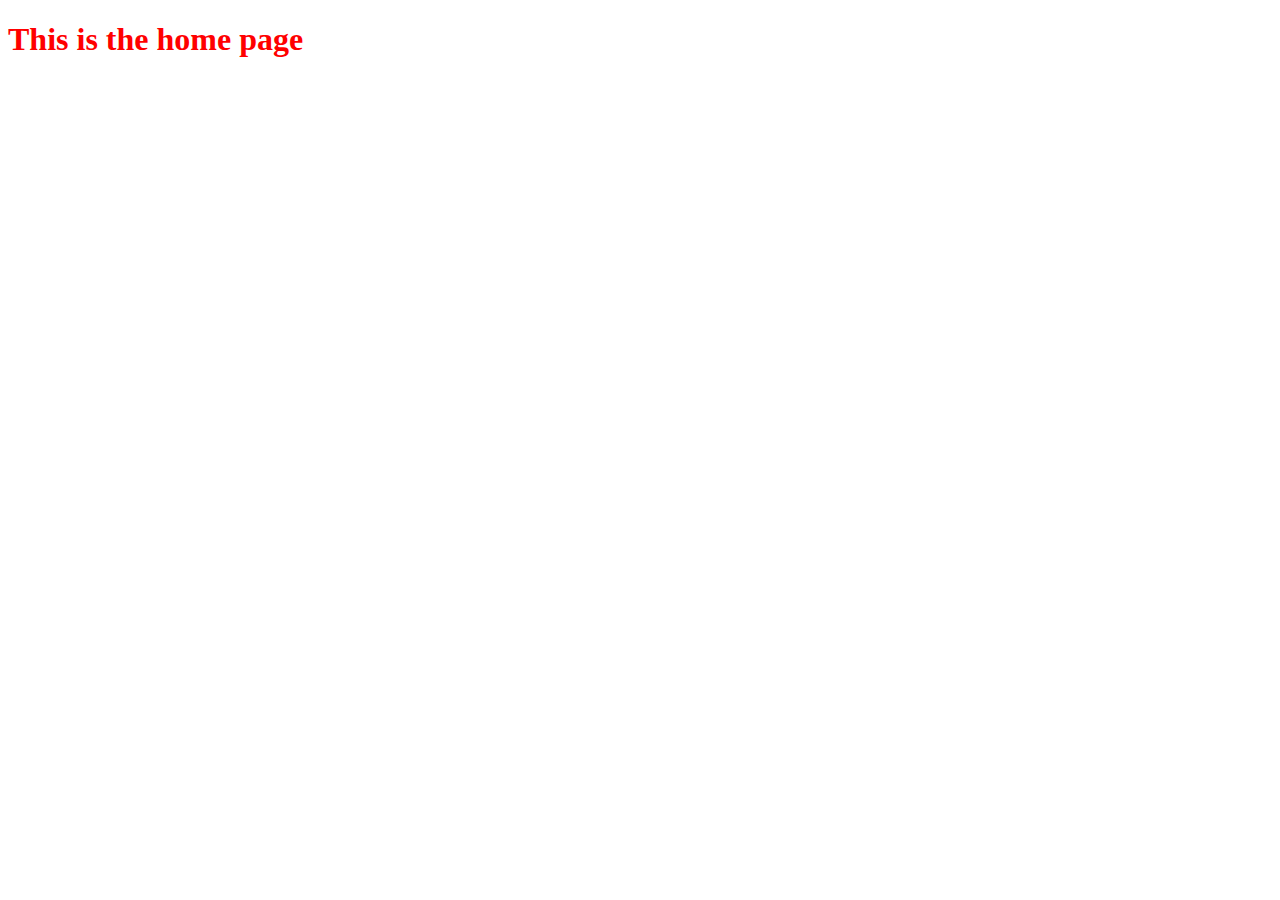
<file: index.html>
<!DOCTYPE html>
<html lang="en">
<head>
    <meta charset="UTF-8">
    <meta http-equiv="X-UA-Compatible" content="IE=edge">
    <meta name="viewport" content="width=device-width, initial-scale=1.0">
    <title>Home page</title>
    <link rel="stylesheet" href="style.css">
</head>
<body>
    

    <h1>This is the home page</h1>
</body>
</html>
</file>
<file: style.css>
h1{
    color:red;
}
</file>
